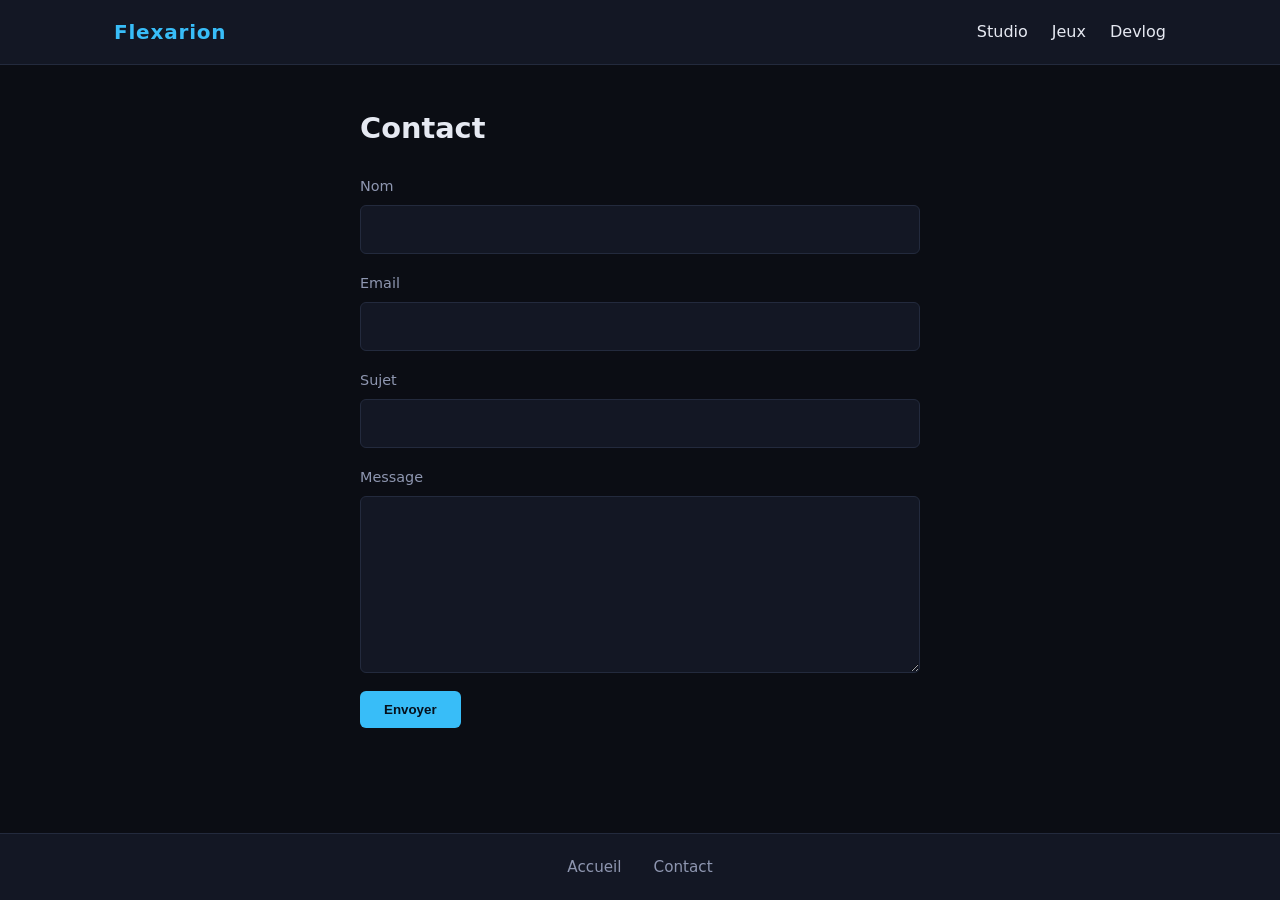
<file: contact.html>
<!DOCTYPE html>
<html lang="fr">
<head>
    <meta charset="UTF-8">
    <link rel="icon" href="favicon/favicon.ico" type="image/x-icon">
    <link rel="stylesheet" href="css/style.css">
    <title>Flexarion — Contact</title>
</head>
<body>
<header>
<nav>
    <div>
        <ul>
            <li><a href="index.html">Flexarion</a></li>
        </ul>
        <ul>
            <li><a href="studio.html">Studio</a></li>
            <li><a href="game.html">Jeux</a></li>
            <li><a href="devlog.html">Devlog</a></li>
        </ul>
    </div>
</nav>
</header>
<main>
    <section class="contact-section">
        <h1>Contact</h1>
        <form action="#" method="post" class="contact-form">
            <div class="form-group">
                <label for="name">Nom</label>
                <input type="text" id="name" name="name" required>
            </div>
            <div class="form-group">
                <label for="email">Email</label>
                <input type="email" id="email" name="email" required>
            </div>
            <div class="form-group">
                <label for="subject">Sujet</label>
                <input type="text" id="subject" name="subject" required>
            </div>
            <div class="form-group">
                <label for="message">Message</label>
                <textarea id="message" name="message" rows="6" required></textarea>
            </div>
            <button type="submit">Envoyer</button>
        </form>
    </section>
</main>
<footer class="footer">
    <ul>
        <li><a href="index.html">Accueil</a></li>
        <li><a href="contact.html">Contact</a></li>
    </ul>
</footer>
</body>
</html>
</file>
<file: css/style.css>
:root {
    --bg: #0b0d14;
    --surface: #131724;
    --border: #232a3d;
    --text: #e6e9f2;
    --muted: #8e96b0;
    --accent: #38bdf8;
    --accent-hover: #7dd3fc;
}

* {
    box-sizing: border-box;
    margin: 0;
    padding: 0;
}

body {
    min-height: 100vh;
    display: flex;
    flex-direction: column;
    background-color: var(--bg);
    color: var(--text);
    font-family: system-ui, -apple-system, sans-serif;
    line-height: 1.6;
}

/* Header & Navigation */
header {
    background-color: var(--surface);
    border-bottom: 1px solid var(--border);
}

header nav > div {
    max-width: 1100px;
    margin: 0 auto;
    padding: 1rem 1.5rem;
    display: flex;
    justify-content: space-between;
    align-items: center;
}

header nav ul {
    list-style: none;
    display: flex;
    gap: 1.5rem;
}

header nav ul:first-child a {
    font-size: 1.25rem;
    font-weight: 700;
    color: var(--accent);
    letter-spacing: 0.04em;
}

header nav a {
    color: var(--text);
    text-decoration: none;
    font-weight: 500;
    transition: color 0.2s;
}

header nav a:hover {
    color: var(--accent);
}

/* Main */
main {
    flex: 1;
    width: 100%;
    max-width: 1100px;
    margin: 0 auto;
    padding: 2.5rem 1.5rem;
}

/* Contact */
.contact-section {
    max-width: 560px;
    margin: 0 auto;
}

.contact-section h1 {
    margin-bottom: 1.5rem;
    font-size: 1.8rem;
}

.contact-form {
    display: flex;
    flex-direction: column;
    gap: 1.1rem;
}

.form-group {
    display: flex;
    flex-direction: column;
    gap: 0.4rem;
}

.form-group label {
    font-size: 0.9rem;
    color: var(--muted);
}

.form-group input,
.form-group textarea {
    background-color: var(--surface);
    border: 1px solid var(--border);
    border-radius: 6px;
    padding: 0.7rem 0.9rem;
    color: var(--text);
    font: inherit;
}

.form-group input:focus,
.form-group textarea:focus {
    outline: none;
    border-color: var(--accent);
}

.contact-form button {
    align-self: flex-start;
    background-color: var(--accent);
    color: #06101c;
    border: none;
    border-radius: 6px;
    padding: 0.7rem 1.5rem;
    font-weight: 600;
    cursor: pointer;
    transition: background-color 0.2s;
}

.contact-form button:hover {
    background-color: var(--accent-hover);
}

/* Footer */
.footer {
    background-color: var(--surface);
    border-top: 1px solid var(--border);
    padding: 1.25rem 1.5rem;
}

.footer ul {
    max-width: 1100px;
    margin: 0 auto;
    list-style: none;
    display: flex;
    justify-content: center;
    gap: 2rem;
}

.footer a {
    color: var(--muted);
    text-decoration: none;
    font-size: 0.95rem;
    transition: color 0.2s;
}

.footer a:hover {
    color: var(--text);
}
</file>
